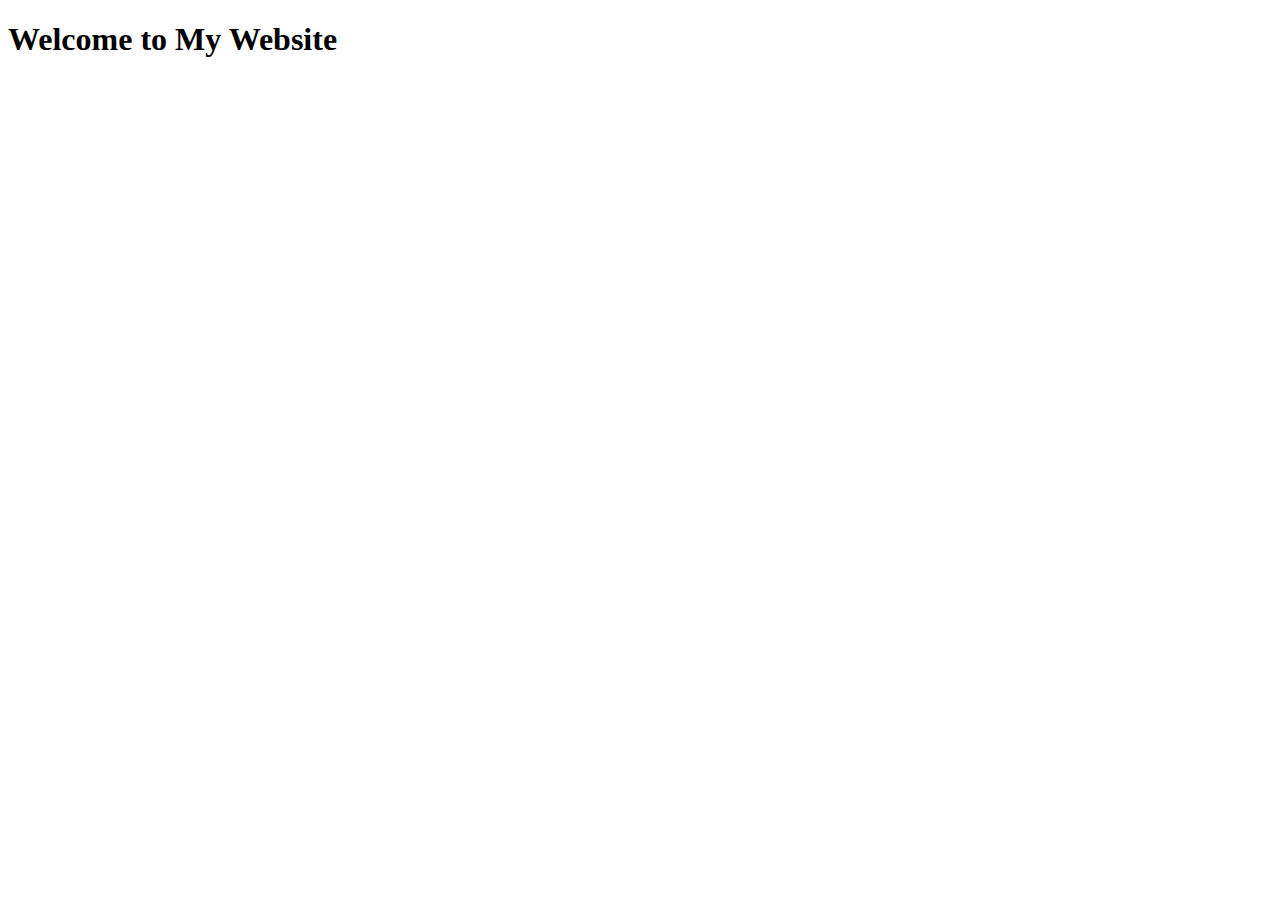
<file: icon.html>
<!DOCTYPE html>
<html lang="en">
<head>
    <meta charset="UTF-8">
    <meta name="viewport" content="width=device-width, initial-scale=1.0">
    <title>My Website</title>
    <link rel="icon" href="favicon.ico" type="image/x-icon">
</head>
<body>
    <h1>Welcome to My Website</h1>
</body>
</html>
</file>
